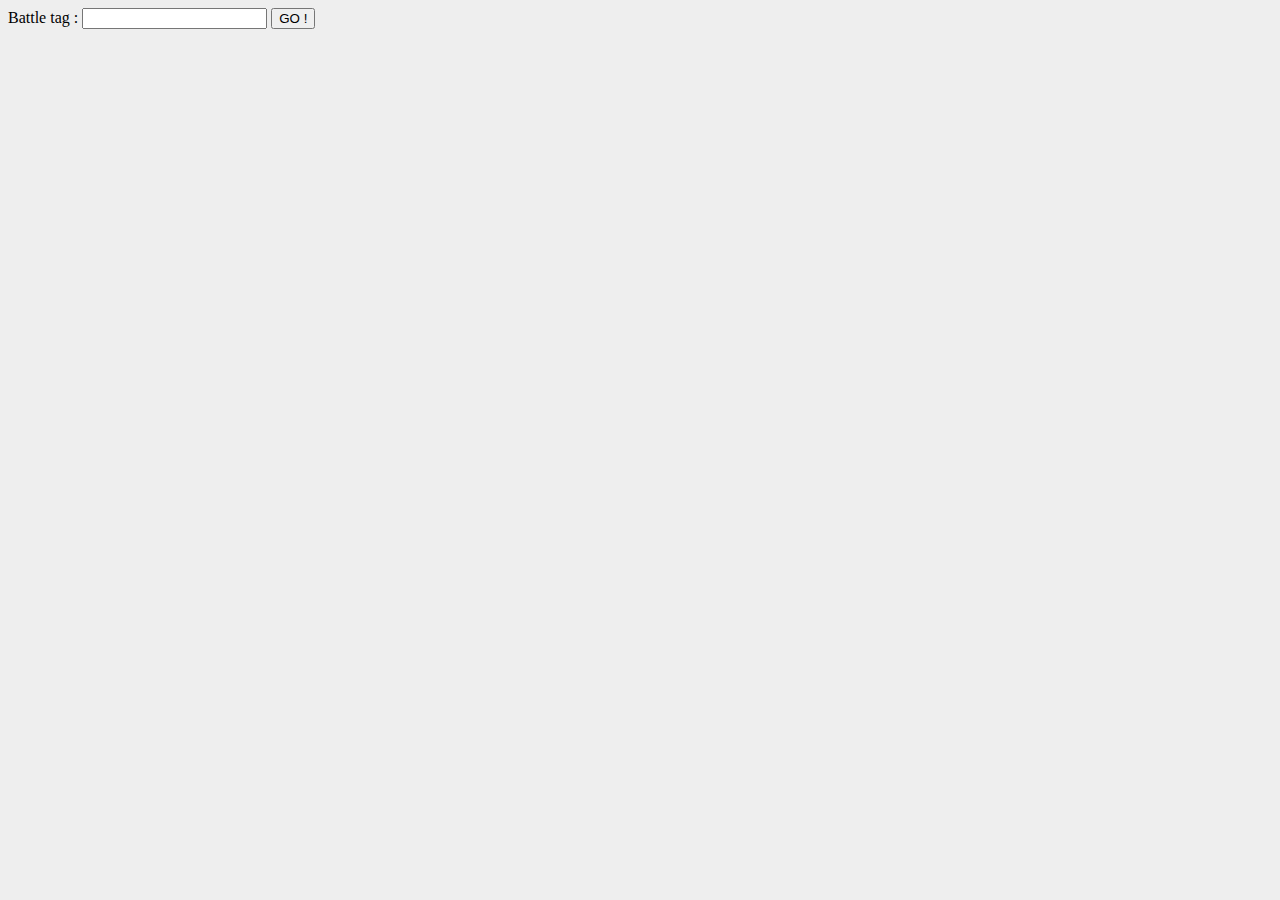
<file: d3_armory.html>
<html>
	<head>
		<title>Diablo 3 Armory</title>
		<link rel="stylesheet" type="text/css" href="d3_armory.css">
		<link rel="icon" type="image/png" href="[data-uri]">
		<script src="//ajax.googleapis.com/ajax/libs/jquery/3.2.1/jquery.min.js"></script>
		<script src="d3_armory.js"></script>
	</head>
	<body>
		Battle tag : <input type="text" id="btag" />
		<input type="button" id="btn" onclick="GetProfile(); return false;" value="GO !" />
		<img id="imgLoad" src="[data-uri]" style="display:none;">
		<table>
			<tr>
				<td id="leftPane">
					<div id="lstHeroes">
					</div>
					<table id="tblHero">
						<tr>
							<td>Nom</td>
							<td id="heroName"></td>
						</tr>
						<tr>
							<td>Classe</td>
							<td id="heroClass"></td>
						</tr>
						<tr>
							<td>Niveau</td>
							<td id="heroLevel"></td>
						</tr>
						<tr>
							<td>Parangon</td>
							<td id="heroParagon"></td>
						</tr>
						<tr>
							<td>Saison</td>
							<td id="heroSeason"></td>
						</tr>
						<tr>
							<td>Hardcore</td>
							<td id="heroHardcore"></td>
						</tr>
						<tr>
							<td>DPS</td>
							<td id="heroDps"></td>
						</tr>
						<tr>
							<td>Vitesse d&apos;attaque</td>
							<td id="heroAS"></td>
						</tr>
						<tr>
							<td>Chance critique</td>
							<td id="heroCritChance"></td>
						</tr>
						<tr>
							<td>Armure</td>
							<td id="heroArmor"></td>
						</tr>
						<tr>
							<td>Vie</td>
							<td id="heroLife"></td>
						</tr>
						<tr>
							<td>Robustesse</td>
							<td id="heroToughness"></td>
						</tr>
						<tr>
							<td>R&eacute;cup&eacute;ration</td>
							<td id="heroLifePerSec"></td>
						</tr>
						<tr>
							<td>Vie par coup</td>
							<td id="heroLifeOnHit"></td>
						</tr>
						<tr>
							<td>Vie par meurtre</td>
							<td id="heroLifeOnKill"></td>
						</tr>
						<tr>
							<td>Leech</td>
							<td id="heroLifeSteal"></td>
						</tr>
						<tr>
							<td>Chances blocage</td>
							<td id="heroBlockChance"></td>
						</tr>
						<tr>
							<td>Blocage min</td>
							<td id="heroBlockMin"></td>
						</tr>
						<tr>
							<td>Blocage max</td>
							<td id="heroBlockMax"></td>
						</tr>
						<tr>
							<td>Force</td>
							<td id="heroStrength"></td>
						</tr>
						<tr>
							<td>Dext&eacute;rit&eacute;</td>
							<td id="heroDex"></td>
						</tr>
						<tr>
							<td>Vitalit&eacute;</td>
							<td id="heroVitality"></td>
						</tr>
						<tr>
							<td>Intelligence</td>
							<td id="heroIntel"></td>
						</tr>
						<tr>
							<td>R&eacute;sistance physique</td>
							<td id="heroResistPhysical"></td>
						</tr>
						<tr>
							<td>R&eacute;sistance feu</td>
							<td id="heroResistFire"></td>
						</tr>
						<tr>
							<td>R&eacute;sistance froid</td>
							<td id="heroResistCold"></td>
						</tr>
						<tr>
							<td>R&eacute;sistance &eacute;lectricit&eacute;</td>
							<td id="heroResistLightning"></td>
						</tr>
						<tr>
							<td>R&eacute;sistance poison</td>
							<td id="heroResistPoison"></td>
						</tr>
						<tr>
							<td>R&eacute;sistance arcane</td>
							<td id="heroResistArcane"></td>
						</tr>
						<tr>
							<td>&Eacute;pines</td>
							<td id="heroThorns"></td>
						</tr>
						<tr>
							<td>Or bonus</td>
							<td id="heroGoldFind"></td>
						</tr>
						<tr>
							<td>Ressource primaire</td>
							<td id="heroPrimRes"></td>
						</tr>
						<tr>
							<td>Ressource secondaire</td>
							<td id="heroSecRes"></td>
						</tr>
					</table>
				</td>
				<td id="rightPane">
					<div id="divSeasons">
						<table id="tblSeasons">
							<tr id="trSeasonsHeader">
								<th>Season</th>
								<th>Parangon</th>
								<th>Monstres tu&eacute;s</th>
								<th>&Eacute;lites tu&eacute;s</th>
							</tr>
						</table>
					</div>
					<div id="divToon">
						<table>
							<tr>
								<td>T&ecirc;te</td>
								<td id="toonHead"></td>
							</tr>
							<tr>
								<td>&Eacute;paules</td>
								<td id="toonShoulder"></td>
							</tr>
							<tr>
								<td>Amulette</td>
								<td id="toonAmulet"></td>
							</tr>
							<tr>
								<td>Torse</td>
								<td id="toonTorso"></td>
							</tr>
							<tr>
								<td>Gants</td>
								<td id="toonHands"></td>
							</tr>
							<tr>
								<td>Brassards</td>
								<td id="toonBracers"></td>
							</tr>
							<tr>
								<td>Ceinture</td>
								<td id="toonWaist"></td>
							</tr>
							<tr>
								<td>Anneau gauche</td>
								<td id="toonRingLeft"></td>
							</tr>
							<tr>
								<td>Anneau droit</td>
								<td id="toonRingRight"></td>
							</tr>
							<tr>
								<td>Jambes</td>
								<td id="toonLegs"></td>
							</tr>
							<tr>
								<td>Pieds</td>
								<td id="toonFeet"></td>
							</tr>
							<tr>
								<td>Arme</td>
								<td id="toonWeapon"></td>
							</tr>
							<tr>
								<td>Main gauche</td>
								<td id="toonOffHand"></td>
							</tr>
							<tr>
								<td>Pouvoir l&eacute;gendaire arme</td>
								<td id="toonLegendaryWeapon"></td>
							</tr>
							<tr>
								<td>Pouvoir l&eacute;gendaire armure</td>
								<td id="toonLegendaryArmor"></td>
							</tr>
							<tr>
								<td>Pouvoir l&eacute;gendaire bijou</td>
								<td id="toonLegendaryJewel"></td>
							</tr>
						</table>
						<div id="divSets"></div>
					</div>
				</td>
				<td id="errorMessages">
					<div id="divErrors">
						<ul id="ulErrors"></ul>
					</div>
				</td>
			</tr>
		</table>
	</body>
</html>
</file>
<file: d3_armory.css>
body {
	background-color: #eee;
}
table {
	border-collapse: collapse;
}
td, th {
	border: 1px solid black;
	padding: 3px;
}
li {
	cursor: pointer;
}
#leftPane, #rightPane, #errorMessages {
	border: 0px;
	vertical-align: top;
}
#lstHeroes, #tblHero, #divSeasons, #divToon {
	display: none;
}
#tblHero td {
	white-space:nowrap;
}
.lastHero {
	font-weight: bold;
}
.barbarian {
	color: red;
}
.demon-hunter {
	color: purple;
}
.crusader {
	color: gold;
}
.wizard {
	color: blue;
}
.monk {
	color: orange;
}
.necromancer {
	color: #4682B4;
}
.witch-doctor {
	color: darkgreen;
}
.nb {
	text-align: right;
}
.center {
	text-align: center;
}
.item_green {
	color: #0b8705;
}
.item_orange {
	color: #fba412;
}
.item_yellow {
	color: #ffff00;
}
.item_blue {
	color: #a0c3ff;
}
.item_white {
	color: #fff;
}
.item_gray {
	color: #c1c1c1;
}
.is_seasonal {
	width: 15px;
	height: 21px;
	background-image: url([data-uri]);
	display:inline-block;
}
.hero_level {
	color: #000000;
}
.is_hardcore {
	color: #ff0000;
}
.is_dead::before {
	content: "\2620";
}



/******************/
/** Blizzard CSS **/
/******************/
.tooltip-icon-bullet::before {
	content: "\25c6";
}
.tooltip-icon-utility::before {
	content: "\25c7";
}
.tooltip-icon-enchant::before {
	content: "\21bb";
}
.d3-color-ffff8000::before {
	content: "\25c6";
}
.d3-color-ff00ff00 {
	color: #0b8705;
}
.d3-color-ff696969 {
	color: #a0a0a0;
	font-style: italic;
}
</file>
